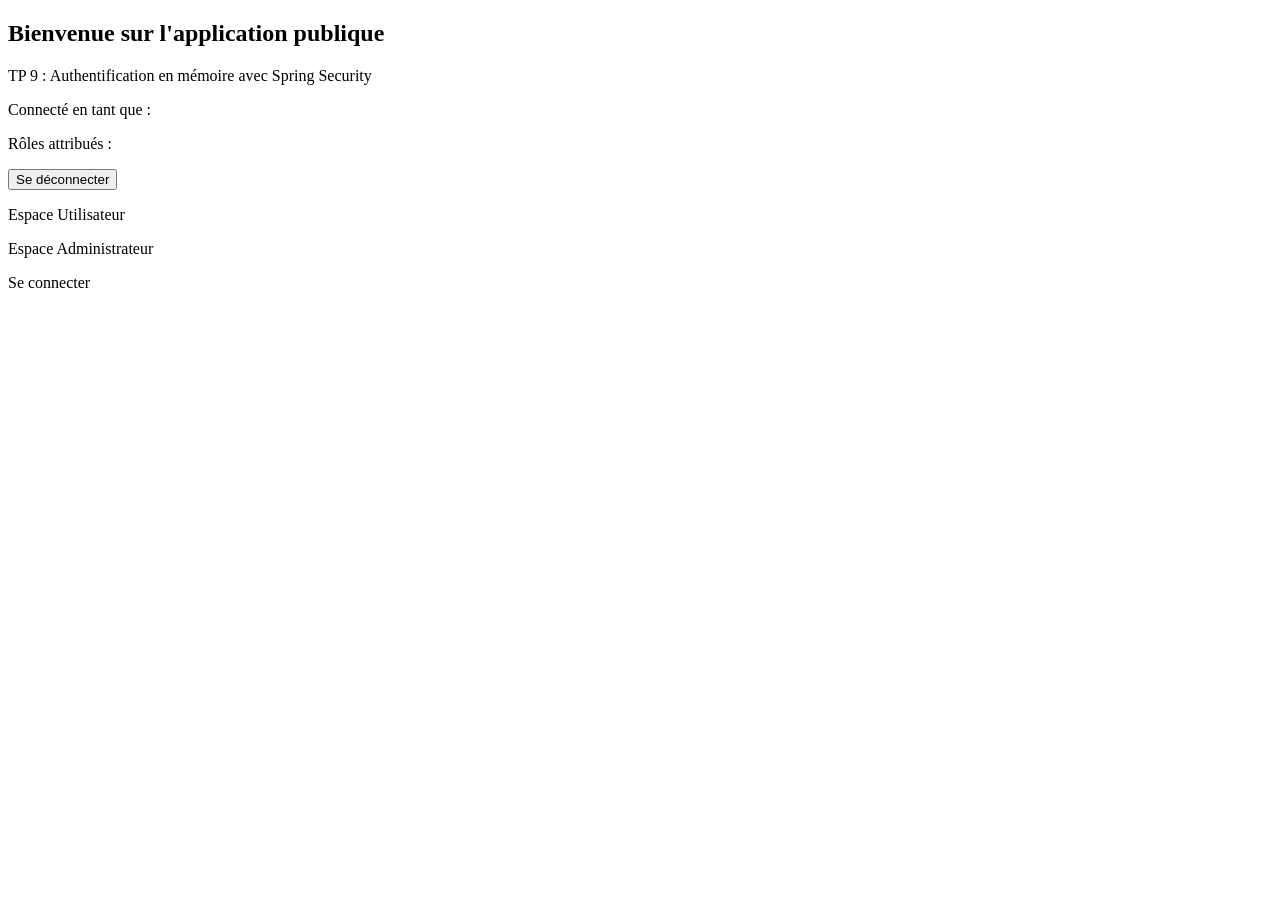
<file: src/main/resources/templates/index.html>
<!DOCTYPE html>
<html xmlns:th="http://www.thymeleaf.org"
      xmlns:sec="http://www.thymeleaf.org/extras/spring-security">
<head>
    <meta charset="UTF-8">
    <meta name="viewport" content="width=device-width, initial-scale=1.0">
    <title>Accueil - Spring Security</title>
    <link rel="stylesheet" th:href="@{'/css/style.css'}">
</head>
<body>
    <div class="container">
        <header>
            <h2>Bienvenue sur l'application publique</h2>
            <p class="subtitle">TP 9 : Authentification en mémoire avec Spring Security</p>
        </header>

        <div class="status-card" sec:authorize="isAuthenticated()">
            <p>Connecté en tant que : <strong sec:authentication="name"></strong></p>
            <p>Rôles attribués : <span sec:authentication="principal.authorities" class="badge"></span></p>
            <form th:action="@{'/logout'}" method="post">
                <button type="submit" class="btn btn-danger">Se déconnecter</button>
            </form>
        </div>

        <div class="nav-links">
            <p><a th:href="@{'/user/dashboard'}" class="btn btn-primary">Espace Utilisateur</a></p>
            <p><a th:href="@{'/admin/dashboard'}" class="btn btn-warning">Espace Administrateur</a></p>
            <p sec:authorize="!isAuthenticated()">
                <a th:href="@{'/login'}" class="btn btn-success">Se connecter</a>
            </p>
        </div>
    </div>
</body>
</html>
</file>
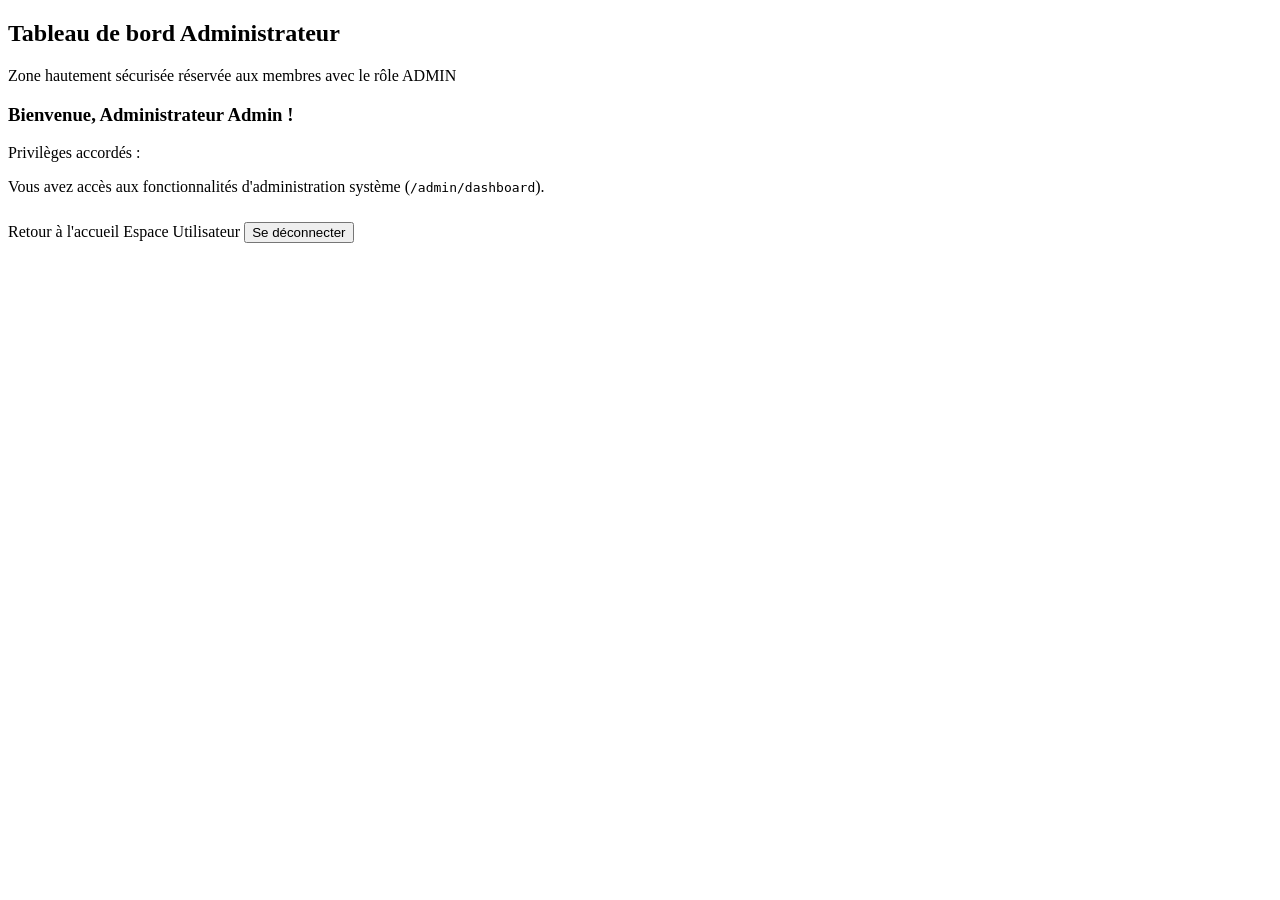
<file: src/main/resources/templates/admin_dashboard.html>
<!DOCTYPE html>
<html xmlns:th="http://www.thymeleaf.org"
      xmlns:sec="http://www.thymeleaf.org/extras/spring-security">
<head>
    <meta charset="UTF-8">
    <meta name="viewport" content="width=device-width, initial-scale=1.0">
    <title>Espace Administrateur - Spring Security</title>
    <link rel="stylesheet" th:href="@{'/css/style.css'}">
</head>
<body>
    <div class="container">
        <header>
            <h2>Tableau de bord Administrateur</h2>
            <p class="subtitle">Zone hautement sécurisée réservée aux membres avec le rôle ADMIN</p>
        </header>

        <div class="card card-admin">
            <h3>Bienvenue, Administrateur <span sec:authentication="name">Admin</span> !</h3>
            <p>Privilèges accordés : <span sec:authentication="principal.authorities" class="badge badge-admin"></span></p>
            <p>Vous avez accès aux fonctionnalités d'administration système (<code>/admin/dashboard</code>).</p>
        </div>

        <div class="nav-links">
            <a th:href="@{'/'}" class="btn btn-secondary">Retour à l'accueil</a>
            <a th:href="@{'/user/dashboard'}" class="btn btn-primary">Espace Utilisateur</a>
            <form th:action="@{'/logout'}" method="post" style="display:inline-block; margin-top:10px;">
                <button type="submit" class="btn btn-danger">Se déconnecter</button>
            </form>
        </div>
    </div>
</body>
</html>
</file>
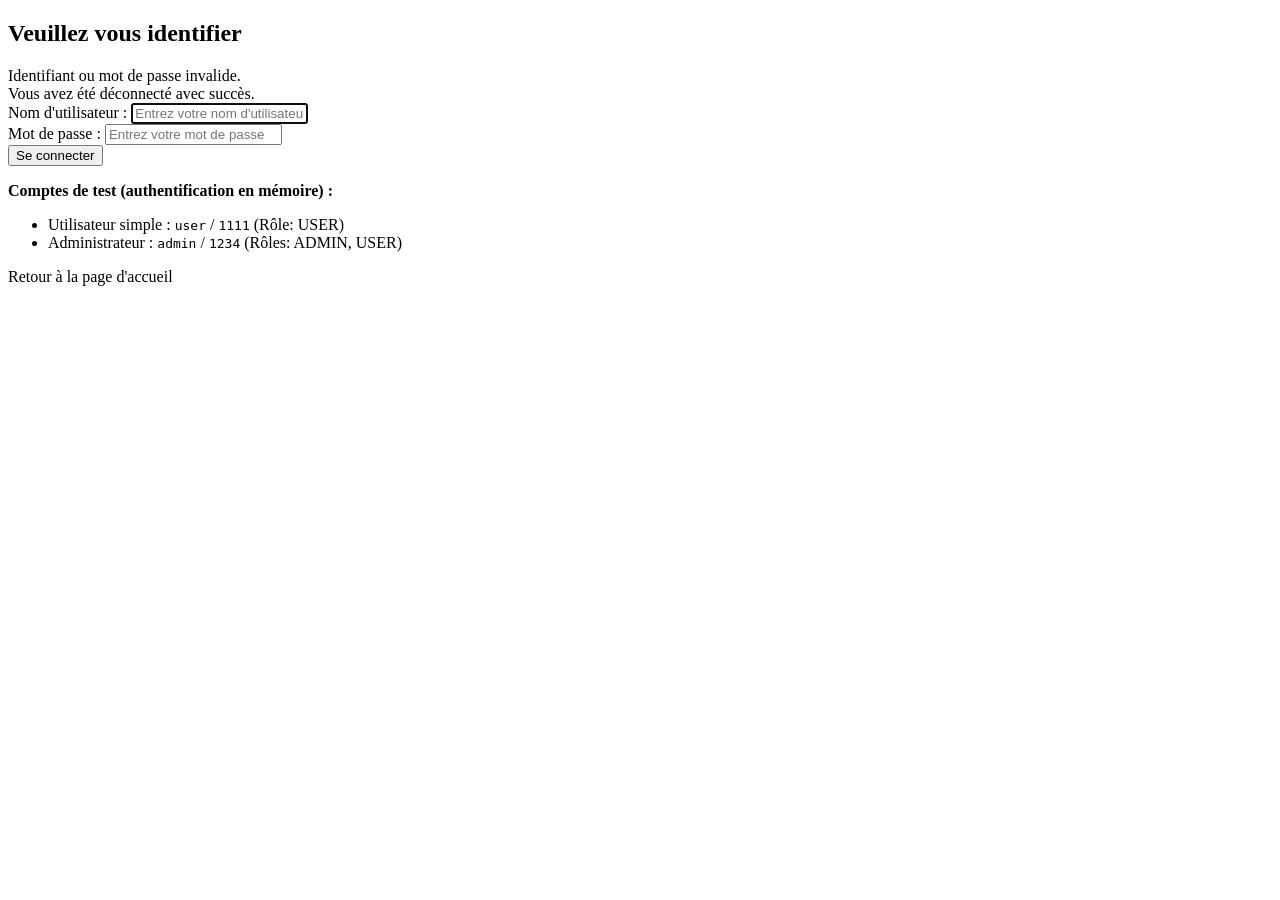
<file: src/main/resources/templates/login.html>
<!DOCTYPE html>
<html xmlns:th="http://www.thymeleaf.org">
<head>
    <meta charset="UTF-8">
    <meta name="viewport" content="width=device-width, initial-scale=1.0">
    <title>Connexion - Application Sécurisée</title>
    <link rel="stylesheet" th:href="@{'/css/style.css'}">
</head>
<body>
    <div class="login-container">
        <h2>Veuillez vous identifier</h2>
        
        <div th:if="${param.error}" class="alert alert-error">
            Identifiant ou mot de passe invalide.
        </div>
        
        <div th:if="${param.logout}" class="alert alert-success">
            Vous avez été déconnecté avec succès.
        </div>

        <form th:action="@{'/login'}" method="post">
            <div class="form-group">
                <label for="username">Nom d'utilisateur :</label>
                <input type="text" id="username" name="username" required autofocus placeholder="Entrez votre nom d'utilisateur" />
            </div>
            <div class="form-group">
                <label for="password">Mot de passe :</label>
                <input type="password" id="password" name="password" required placeholder="Entrez votre mot de passe" />
            </div>
            <div class="form-group">
                <button type="submit" class="btn btn-primary btn-block">Se connecter</button>
            </div>
        </form>

        <div class="login-hint">
            <p><strong>Comptes de test (authentification en mémoire) :</strong></p>
            <ul>
                <li>Utilisateur simple : <code>user</code> / <code>1111</code> (Rôle: USER)</li>
                <li>Administrateur : <code>admin</code> / <code>1234</code> (Rôles: ADMIN, USER)</li>
            </ul>
            <p><a th:href="@{'/'}">Retour à la page d'accueil</a></p>
        </div>
    </div>
</body>
</html>
</file>
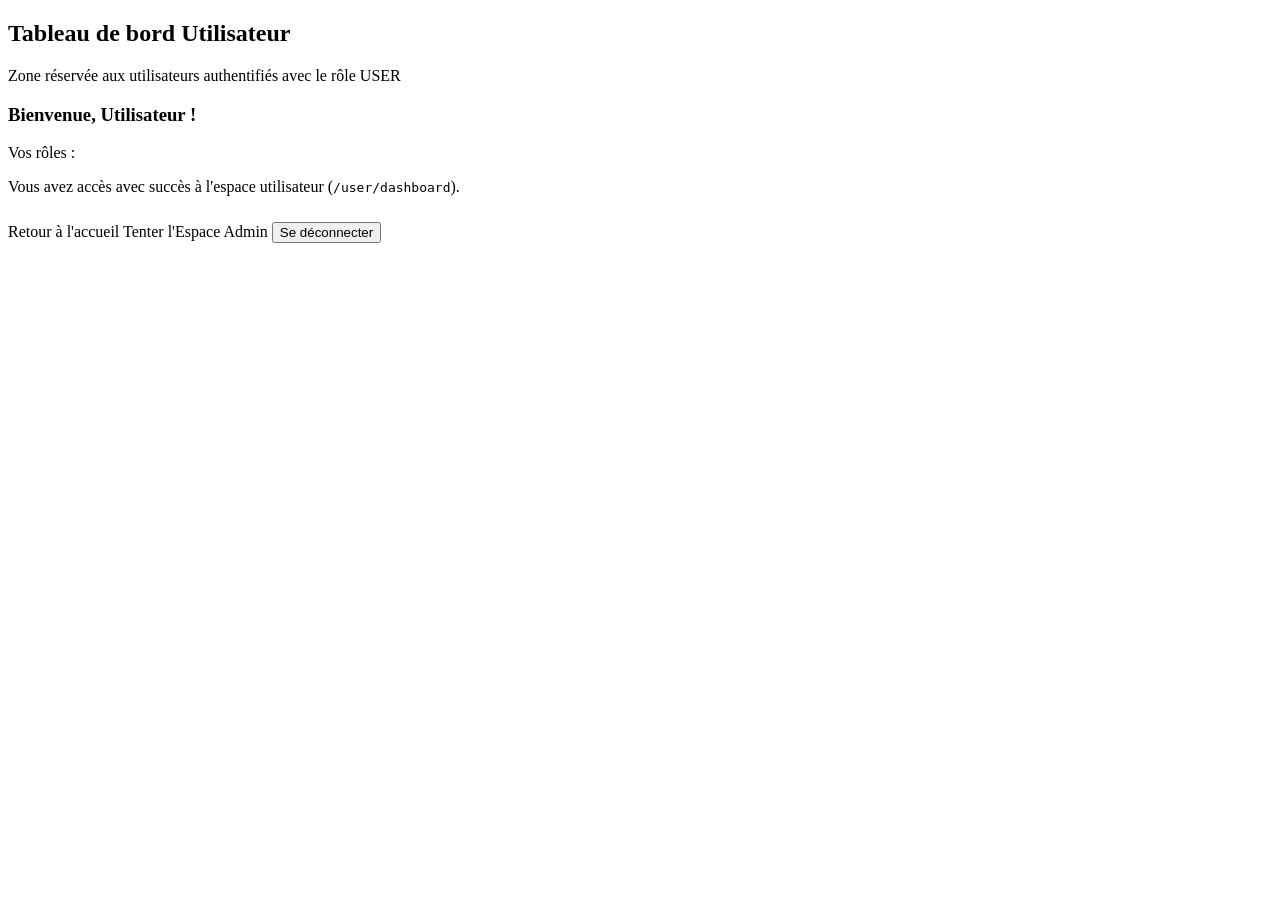
<file: src/main/resources/templates/user_dashboard.html>
<!DOCTYPE html>
<html xmlns:th="http://www.thymeleaf.org"
      xmlns:sec="http://www.thymeleaf.org/extras/spring-security">
<head>
    <meta charset="UTF-8">
    <meta name="viewport" content="width=device-width, initial-scale=1.0">
    <title>Espace Utilisateur - Spring Security</title>
    <link rel="stylesheet" th:href="@{'/css/style.css'}">
</head>
<body>
    <div class="container">
        <header>
            <h2>Tableau de bord Utilisateur</h2>
            <p class="subtitle">Zone réservée aux utilisateurs authentifiés avec le rôle USER</p>
        </header>

        <div class="card">
            <h3>Bienvenue, <span sec:authentication="name">Utilisateur</span> !</h3>
            <p>Vos rôles : <span sec:authentication="principal.authorities" class="badge"></span></p>
            <p>Vous avez accès avec succès à l'espace utilisateur (<code>/user/dashboard</code>).</p>
        </div>

        <div class="nav-links">
            <a th:href="@{'/'}" class="btn btn-secondary">Retour à l'accueil</a>
            <a th:href="@{'/admin/dashboard'}" class="btn btn-warning">Tenter l'Espace Admin</a>
            <form th:action="@{'/logout'}" method="post" style="display:inline-block; margin-top:10px;">
                <button type="submit" class="btn btn-danger">Se déconnecter</button>
            </form>
        </div>
    </div>
</body>
</html>
</file>
